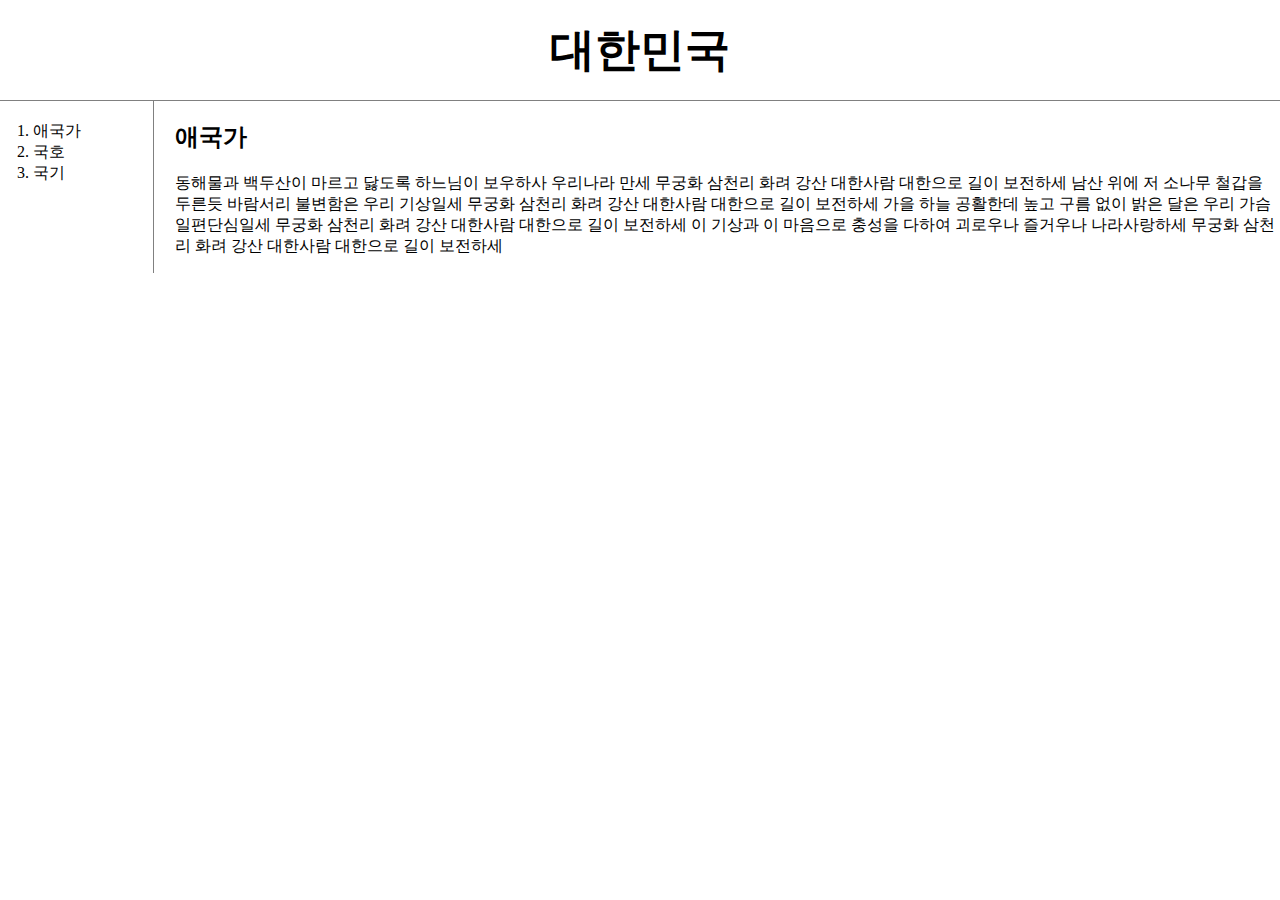
<file: index.html>
<!DOCTYPE html>
<html lang="ko">
<head>
    <meta charset="UTF-8">
    <meta http-equiv="X-UA-Compatible" content="IE=edge">
    <meta name="viewport" content="width=device-width, initial-scale=1.0">
    <title>대한민국</title>
    <link rel="stylesheet" href="style.css">
</head>
<body>
    <h1><a href="https://namu.wiki/w/%EB%8C%80%ED%95%9C%EB%AF%BC%EA%B5%AD">대한민국</a></h1>
    <div id="grid">
    <ol>
        <li><a href="1.html" >애국가</a></li>
        <li><a href="2.html" >국호</a></li>
        <li><a href="3.html">국기</a></li>
    </ol>
    <div id="article">
    <h2>애국가</h2>
    <p>동해물과 백두산이 마르고 닳도록
    하느님이 보우하사 우리나라 만세
    무궁화 삼천리 화려 강산
    대한사람 대한으로 길이 보전하세
    남산 위에 저 소나무 철갑을 두른듯
    바람서리 불변함은 우리 기상일세
    무궁화 삼천리 화려 강산
    대한사람 대한으로 길이 보전하세
    가을 하늘 공활한데 높고 구름 없이
    밝은 달은 우리 가슴 일편단심일세
    무궁화 삼천리 화려 강산
    대한사람 대한으로 길이 보전하세
    이 기상과 이 마음으로 충성을 다하여
    괴로우나 즐거우나 나라사랑하세
    무궁화 삼천리 화려 강산
    대한사람 대한으로 길이 보전하세 </p>
    </div>
    </div>
</body>
</html>
</file>
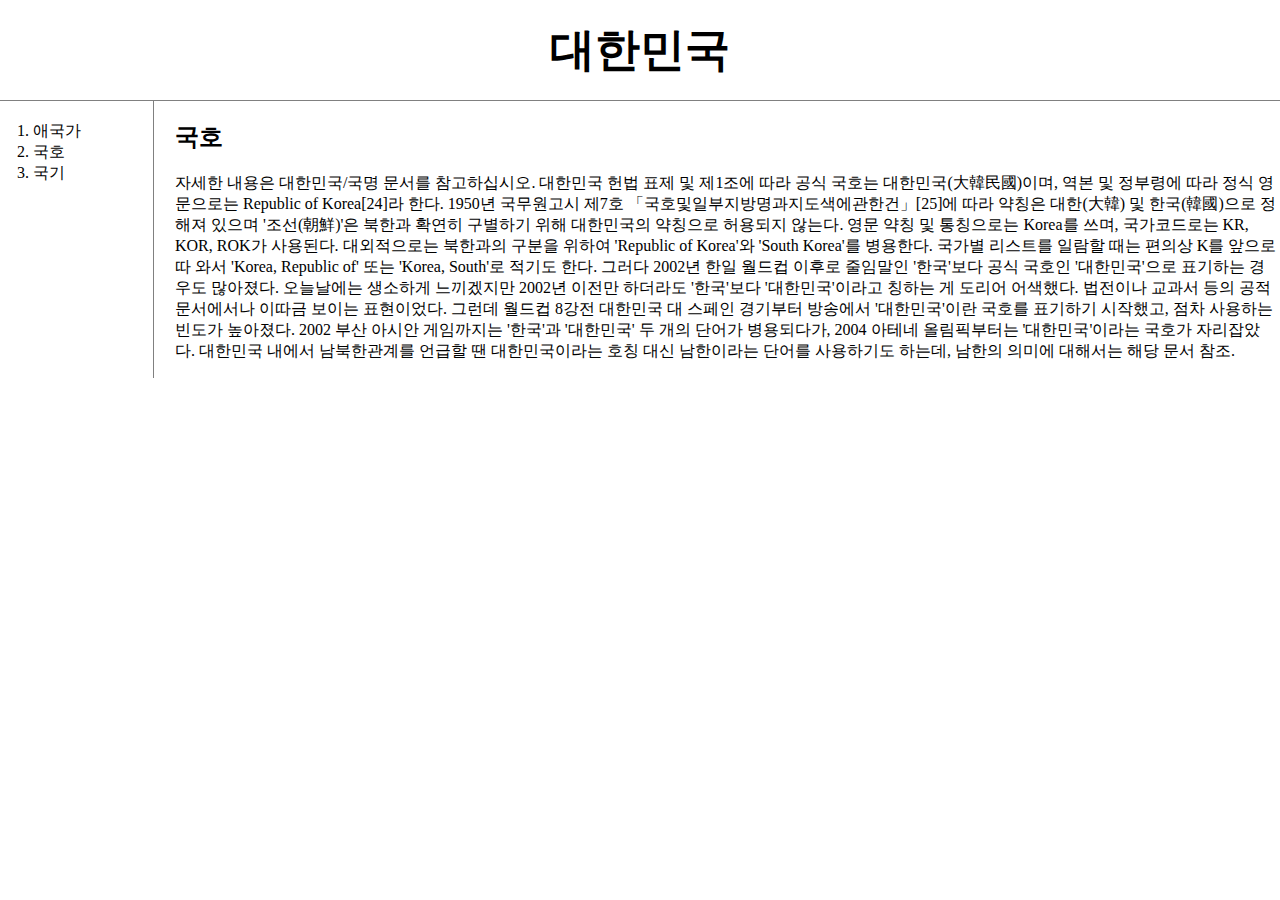
<file: 2.html>
<!DOCTYPE html>
<html lang="ko">
<head>
    <meta charset="UTF-8">
    <meta http-equiv="X-UA-Compatible" content="IE=edge">
    <meta name="viewport" content="width=device-width, initial-scale=1.0">
    <title>대한민국</title>
    <link rel="stylesheet" href="style.css">
</head>
<body>
    <h1><a href="https://namu.wiki/w/%EB%8C%80%ED%95%9C%EB%AF%BC%EA%B5%AD">대한민국</a></h1>
    <div id="grid">
<ol>
    <li><a href="1.html">애국가</a></li>
    <li><a href="2.html">국호</a></li>
    <li><a href="3.html">국기</a></li>
</ol>
<div id="article">
<h2>국호</h2>
<p>자세한 내용은 대한민국/국명 문서를 참고하십시오.
    대한민국 헌법 표제 및 제1조에 따라 공식 국호는 대한민국(大韓民國)이며, 역본 및 정부령에 따라 정식 영문으로는 Republic of Korea[24]라 한다.
    
    1950년 국무원고시 제7호 「국호및일부지방명과지도색에관한건」[25]에 따라 약칭은 대한(大韓) 및 한국(韓國)으로 정해져 있으며 '조선(朝鮮)'은 북한과 확연히 구별하기 위해 대한민국의 약칭으로 허용되지 않는다. 영문 약칭 및 통칭으로는 Korea를 쓰며, 국가코드로는 KR, KOR, ROK가 사용된다. 대외적으로는 북한과의 구분을 위하여 'Republic of Korea'와 'South Korea'를 병용한다. 국가별 리스트를 일람할 때는 편의상 K를 앞으로 따 와서 'Korea, Republic of' 또는 'Korea, South'로 적기도 한다.
    
    그러다 2002년 한일 월드컵 이후로 줄임말인 '한국'보다 공식 국호인 '대한민국'으로 표기하는 경우도 많아졌다. 오늘날에는 생소하게 느끼겠지만 2002년 이전만 하더라도 '한국'보다 '대한민국'이라고 칭하는 게 도리어 어색했다. 법전이나 교과서 등의 공적 문서에서나 이따금 보이는 표현이었다. 그런데 월드컵 8강전 대한민국 대 스페인 경기부터 방송에서 '대한민국'이란 국호를 표기하기 시작했고, 점차 사용하는 빈도가 높아졌다. 2002 부산 아시안 게임까지는 '한국'과 '대한민국' 두 개의 단어가 병용되다가, 2004 아테네 올림픽부터는 '대한민국'이라는 국호가 자리잡았다.
    
    대한민국 내에서 남북한관계를 언급할 땐 대한민국이라는 호칭 대신 남한이라는 단어를 사용하기도 하는데, 남한의 의미에 대해서는 해당 문서 참조.</p>
</div>
</div>
</body>
</html>
</file>
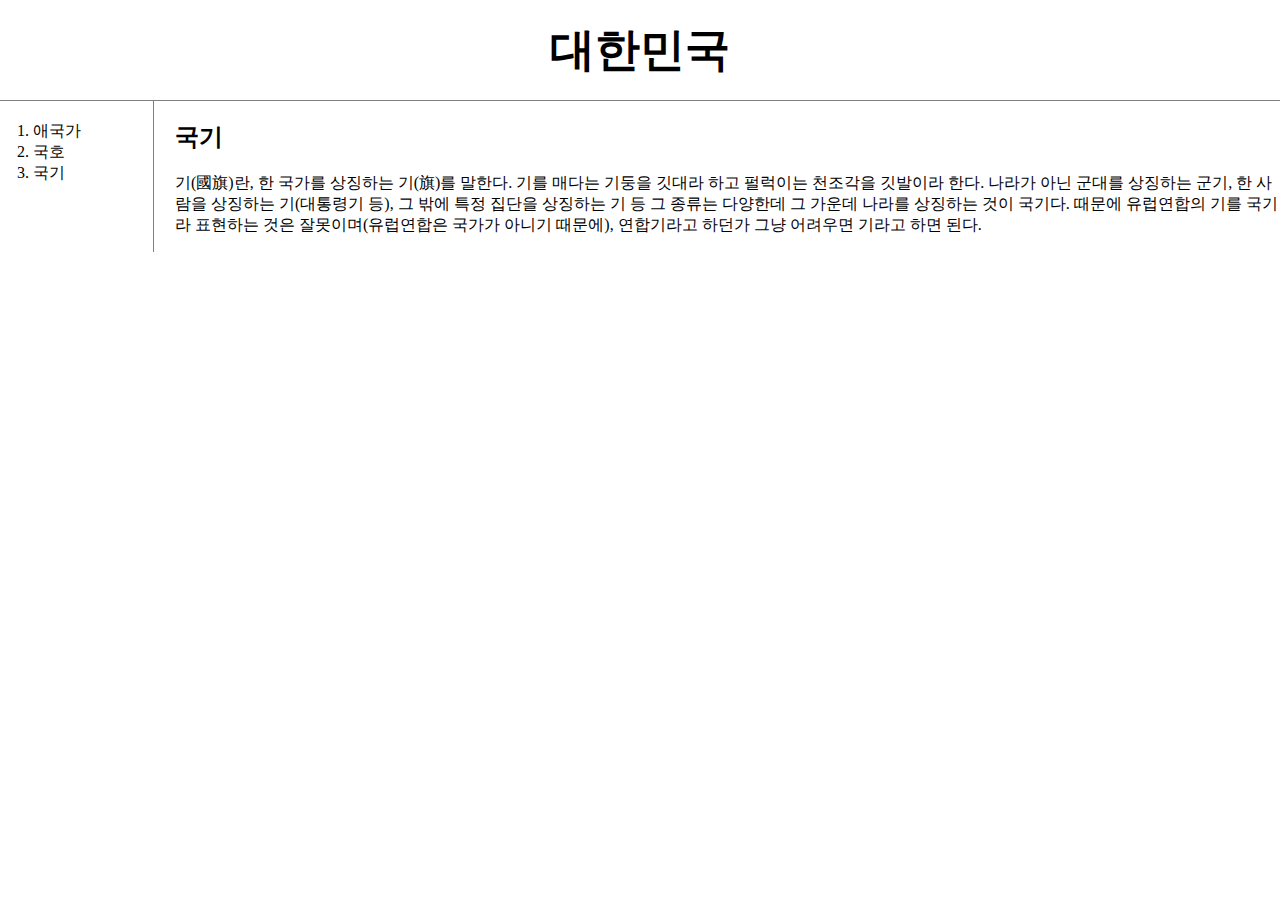
<file: 3.html>
<!DOCTYPE html>
<html lang="ko">
<head>
    <meta charset="UTF-8">
    <meta http-equiv="X-UA-Compatible" content="IE=edge">
    <meta name="viewport" content="width=device-width, initial-scale=1.0">
    <title>대한민국</title>
</head>
<link rel="stylesheet" href="style.css">
<body>
<h1><a href="https://namu.wiki/w/%EB%8C%80%ED%95%9C%EB%AF%BC%EA%B5%AD"></a>대한민국</a></h1>
<div id="grid">
    <ol>
        <li><a href="1.html">애국가</a></li>
        <li><a href="2.html">국호</a></li>
        <li><a href="3.html">국기</a></li>
    </ol>
<div id="article">
<h2>국기 </h2>
<p>기(國旗)란, 한 국가를 상징하는 기(旗)를 말한다. 기를 매다는 기둥을 깃대라 하고 펄럭이는 천조각을 깃발이라 한다. 나라가 아닌 군대를 상징하는 군기, 한 사람을 상징하는 기(대통령기 등), 그 밖에 특정 집단을 상징하는 기 등 그 종류는 다양한데 그 가운데 나라를 상징하는 것이 국기다. 때문에 유럽연합의 기를 국기라 표현하는 것은 잘못이며(유럽연합은 국가가 아니기 때문에), 연합기라고 하던가 그냥 어려우면 기라고 하면 된다.</p>
</div>
</div>
</body>
</html>
</file>
<file: style.css>
body {
    margin: 0;
}
a {
    color: black;
    text-decoration: none;
}
h1 {
    font-size: 45px;
    text-align: center;
    border-bottom: 1px solid gray;
    margin: 0;
    padding: 20px;
}
ol {
    border-right: 1px solid gray;
    width: 100px;
    margin: 0;
    padding: 20px;
}
#grid {
    display: grid;
    grid-template-columns: 150px 1fr;
}
#grid ol {
    padding-left: 33px;
}
#grid #article {
    padding-left: 25px;
}
@media(max-width:800px){
#grid {
    display: block;
} 
ol {
    border-right: none;
}
h1 {
    border-bottom: none;
}
}
</file>
